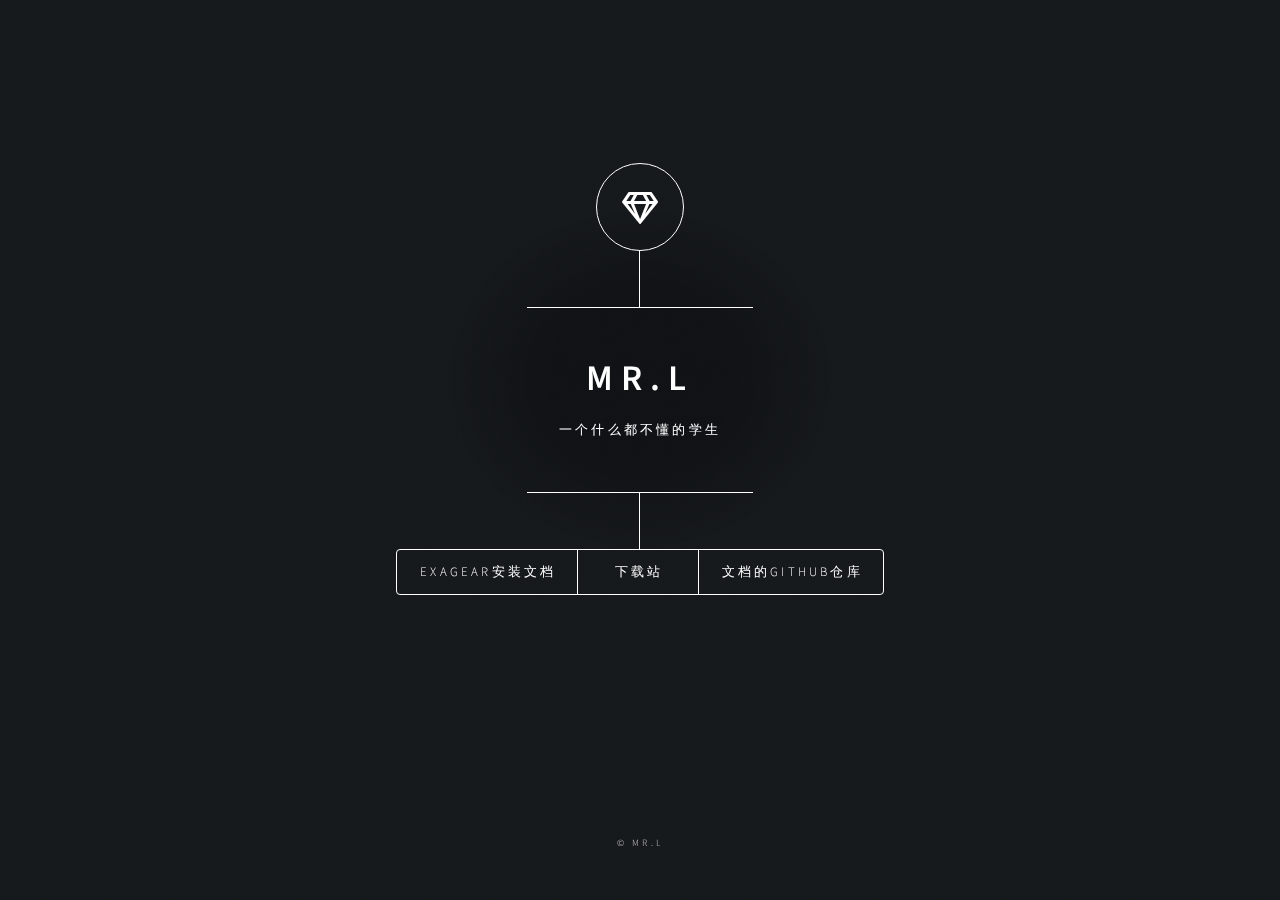
<file: index.html>
<!DOCTYPE HTML>
<!--
	Dimension by HTML5 UP
	html5up.net | @ajlkn
	Free for personal and commercial use under the CCA 3.0 license (html5up.net/license)
-->
<html>
	<head>
		<title>Into backdoor</title>
		<meta charset="utf-8" />
		<meta name="viewport" content="width=device-width, initial-scale=1, user-scalable=no" />
		<link rel="stylesheet" href="assets/css/main.css" />
		<noscript><link rel="stylesheet" href="assets/css/noscript.css" /></noscript>
	</head>
	<body class="is-preload">

		<!-- Wrapper -->
			<div id="wrapper">

				<!-- Header -->
					<header id="header">
						<div class="logo">
							<span class="icon fa-gem"></span>
						</div>
						<div class="content">
							<div class="inner">
								<h1>Mr.L</h1>
								<p>一个什么都不懂的学生</p>
							</div>
						</div>
						<nav>
							<ul>
								<li><a href="https://docs.mrl646.top/">Exagear安装文档</a></li>
								<li><a href="https://down.mrl646.top/">下载站</a></li>
								<li><a href="https://github.com/MrL646/exadocs">文档的Github仓库</a></li>
							</ul>
						</nav>
					</header>

				<!-- Footer -->
					<footer id="footer">
						<iframe frameborder="no" border="0" marginwidth="0" marginheight="0" width=330 height=86 src="//music.163.com/outchain/player?type=2&id=869190&auto=1&height=66"></iframe>
						<p class="copyright">&copy; Mr.L</p>
					</footer>

			</div>

		<!-- BG -->
			<div id="bg"></div>

		<!-- Scripts -->
			<script src="assets/js/jquery.min.js"></script>
			<script src="assets/js/browser.min.js"></script>
			<script src="assets/js/breakpoints.min.js"></script>
			<script src="assets/js/util.js"></script>
			<script src="assets/js/main.js"></script>

	</body>
</html>
</file>
<file: assets/css/noscript.css>
/*
	Dimension by HTML5 UP
	html5up.net | @ajlkn
	Free for personal and commercial use under the CCA 3.0 license (html5up.net/license)
*/

/* BG */

	body.is-preload #bg:before {
		background-color: transparent;
	}

/* Header */

	body.is-preload #header {
		-moz-filter: none;
		-webkit-filter: none;
		-ms-filter: none;
		filter: none;
	}

		body.is-preload #header > * {
			opacity: 1;
		}

		body.is-preload #header .content .inner {
			max-height: none;
			padding: 3rem 2rem;
			opacity: 1;
		}

/* Main */

	#main article {
		opacity: 1;
		margin: 4rem 0 0 0;
	}
</file>
<file: assets/css/main.css>
@import url(fontawesome-all.min.css);
@import url("https://fonts.googleapis.com/css?family=Source+Sans+Pro:300italic,600italic,300,600");

/*
	Dimension by HTML5 UP
	html5up.net | @ajlkn
	Free for personal and commercial use under the CCA 3.0 license (html5up.net/license)
*/

html, body, div, span, applet, object,
iframe, h1, h2, h3, h4, h5, h6, p, blockquote,
pre, a, abbr, acronym, address, big, cite,
code, del, dfn, em, img, ins, kbd, q, s, samp,
small, strike, strong, sub, sup, tt, var, b,
u, i, center, dl, dt, dd, ol, ul, li, fieldset,
form, label, legend, table, caption, tbody,
tfoot, thead, tr, th, td, article, aside,
canvas, details, embed, figure, figcaption,
footer, header, hgroup, menu, nav, output, ruby,
section, summary, time, mark, audio, video {
	margin: 0;
	padding: 0;
	border: 0;
	font-size: 100%;
	font: inherit;
	vertical-align: baseline;}

article, aside, details, figcaption, figure,
footer, header, hgroup, menu, nav, section {
	display: block;}

body {
	line-height: 1;
}

ol, ul {
	list-style: none;
}

blockquote, q {
	quotes: none;
}

	blockquote:before, blockquote:after, q:before, q:after {
		content: '';
		content: none;
	}

table {
	border-collapse: collapse;
	border-spacing: 0;
}

body {
	-webkit-text-size-adjust: none;
}

mark {
	background-color: transparent;
	color: inherit;
}

input::-moz-focus-inner {
	border: 0;
	padding: 0;
}

input, select, textarea {
	-moz-appearance: none;
	-webkit-appearance: none;
	-ms-appearance: none;
	appearance: none;
}

/* Basic */

	@-ms-viewport {
		width: device-width;
	}

	@media screen and (max-width: 480px) {

		html, body {
			min-width: 320px;
		}

	}

	html {
		box-sizing: border-box;
	}

	*, *:before, *:after {
		box-sizing: inherit;
	}

	body {
		background: #1b1f22;
	}

		body.is-preload *, body.is-preload *:before, body.is-preload *:after {
			-moz-animation: none !important;
			-webkit-animation: none !important;
			-ms-animation: none !important;
			animation: none !important;
			-moz-transition: none !important;
			-webkit-transition: none !important;
			-ms-transition: none !important;
			transition: none !important;
		}

/* Type */

	html {
		font-size: 16pt;
	}

		@media screen and (max-width: 1680px) {

			html {
				font-size: 12pt;
			}

		}

		@media screen and (max-width: 736px) {

			html {
				font-size: 11pt;
			}

		}

		@media screen and (max-width: 360px) {

			html {
				font-size: 10pt;
			}

		}

	body, input, select, textarea {
		color: #ffffff;
		font-family: "Source Sans Pro", sans-serif;
		font-weight: 300;
		font-size: 1rem;
		line-height: 1.65;
	}

	a {
		-moz-transition: color 0.2s ease-in-out, background-color 0.2s ease-in-out, border-bottom-color 0.2s ease-in-out;
		-webkit-transition: color 0.2s ease-in-out, background-color 0.2s ease-in-out, border-bottom-color 0.2s ease-in-out;
		-ms-transition: color 0.2s ease-in-out, background-color 0.2s ease-in-out, border-bottom-color 0.2s ease-in-out;
		transition: color 0.2s ease-in-out, background-color 0.2s ease-in-out, border-bottom-color 0.2s ease-in-out;
		border-bottom: dotted 1px rgba(255, 255, 255, 0.5);
		text-decoration: none;
		color: inherit;
	}

		a:hover {
			border-bottom-color: transparent;
		}

	strong, b {
		color: #ffffff;
		font-weight: 600;
	}

	em, i {
		font-style: italic;
	}

	p {
		margin: 0 0 2rem 0;
	}

	h1, h2, h3, h4, h5, h6 {
		color: #ffffff;
		font-weight: 600;
		line-height: 1.5;
		margin: 0 0 1rem 0;
		text-transform: uppercase;
		letter-spacing: 0.2rem;
	}

		h1 a, h2 a, h3 a, h4 a, h5 a, h6 a {
			color: inherit;
			text-decoration: none;
		}

		h1.major, h2.major, h3.major, h4.major, h5.major, h6.major {
			border-bottom: solid 1px #ffffff;
			width: -moz-max-content;
			width: -webkit-max-content;
			width: -ms-max-content;
			width: max-content;
			padding-bottom: 0.5rem;
			margin: 0 0 2rem 0;
		}

	h1 {
		font-size: 2.25rem;
		line-height: 1.3;
		letter-spacing: 0.5rem;
	}

	h2 {
		font-size: 1.5rem;
		line-height: 1.4;
		letter-spacing: 0.5rem;
	}

	h3 {
		font-size: 1rem;
	}

	h4 {
		font-size: 0.8rem;
	}

	h5 {
		font-size: 0.7rem;
	}

	h6 {
		font-size: 0.6rem;
	}

	@media screen and (max-width: 736px) {

		h1 {
			font-size: 1.75rem;
			line-height: 1.4;
		}

		h2 {
			font-size: 1.25em;
			line-height: 1.5;
		}

	}

	sub {
		font-size: 0.8rem;
		position: relative;
		top: 0.5rem;
	}

	sup {
		font-size: 0.8rem;
		position: relative;
		top: -0.5rem;
	}

	blockquote {
		border-left: solid 4px #ffffff;
		font-style: italic;
		margin: 0 0 2rem 0;
		padding: 0.5rem 0 0.5rem 2rem;
	}

	code {
		background: rgba(255, 255, 255, 0.075);
		border-radius: 4px;
		font-family: "Courier New", monospace;
		font-size: 0.9rem;
		margin: 0 0.25rem;
		padding: 0.25rem 0.65rem;
	}

	pre {
		-webkit-overflow-scrolling: touch;
		font-family: "Courier New", monospace;
		font-size: 0.9rem;
		margin: 0 0 2rem 0;
	}

		pre code {
			display: block;
			line-height: 1.75;
			padding: 1rem 1.5rem;
			overflow-x: auto;
		}

	hr {
		border: 0;
		border-bottom: solid 1px #ffffff;
		margin: 2.75rem 0;
	}

	.align-left {
		text-align: left;
	}

	.align-center {
		text-align: center;
	}

	.align-right {
		text-align: right;
	}

/* Form */

	form {
		margin: 0 0 2rem 0;
	}

		form > :last-child {
			margin-bottom: 0;
		}

		form > .fields {
			display: -moz-flex;
			display: -webkit-flex;
			display: -ms-flex;
			display: flex;
			-moz-flex-wrap: wrap;
			-webkit-flex-wrap: wrap;
			-ms-flex-wrap: wrap;
			flex-wrap: wrap;
			width: calc(100% + 3rem);
			margin: -1.5rem 0 2rem -1.5rem;
		}

			form > .fields > .field {
				-moz-flex-grow: 0;
				-webkit-flex-grow: 0;
				-ms-flex-grow: 0;
				flex-grow: 0;
				-moz-flex-shrink: 0;
				-webkit-flex-shrink: 0;
				-ms-flex-shrink: 0;
				flex-shrink: 0;
				padding: 1.5rem 0 0 1.5rem;
				width: calc(100% - 1.5rem);
			}

				form > .fields > .field.half {
					width: calc(50% - 0.75rem);
				}

				form > .fields > .field.third {
					width: calc(100%/3 - 0.5rem);
				}

				form > .fields > .field.quarter {
					width: calc(25% - 0.375rem);
				}

		@media screen and (max-width: 480px) {

			form > .fields {
				width: calc(100% + 3rem);
				margin: -1.5rem 0 2rem -1.5rem;
			}

				form > .fields > .field {
					padding: 1.5rem 0 0 1.5rem;
					width: calc(100% - 1.5rem);
				}

					form > .fields > .field.half {
						width: calc(100% - 1.5rem);
					}

					form > .fields > .field.third {
						width: calc(100% - 1.5rem);
					}

					form > .fields > .field.quarter {
						width: calc(100% - 1.5rem);
					}

		}

	label {
		color: #ffffff;
		display: block;
		font-size: 0.8rem;
		font-weight: 300;
		letter-spacing: 0.2rem;
		line-height: 1.5;
		margin: 0 0 1rem 0;
		text-transform: uppercase;
	}

	input[type="text"],
	input[type="password"],
	input[type="email"],
	input[type="tel"],
	select,
	textarea {
		-moz-appearance: none;
		-webkit-appearance: none;
		-ms-appearance: none;
		appearance: none;
		-moz-transition: border-color 0.2s ease-in-out, box-shadow 0.2s ease-in-out, background-color 0.2s ease-in-out;
		-webkit-transition: border-color 0.2s ease-in-out, box-shadow 0.2s ease-in-out, background-color 0.2s ease-in-out;
		-ms-transition: border-color 0.2s ease-in-out, box-shadow 0.2s ease-in-out, background-color 0.2s ease-in-out;
		transition: border-color 0.2s ease-in-out, box-shadow 0.2s ease-in-out, background-color 0.2s ease-in-out;
		background-color: transparent;
		border-radius: 4px;
		border: solid 1px #ffffff;
		color: inherit;
		display: block;
		outline: 0;
		padding: 0 1rem;
		text-decoration: none;
		width: 100%;
	}

		input[type="text"]:invalid,
		input[type="password"]:invalid,
		input[type="email"]:invalid,
		input[type="tel"]:invalid,
		select:invalid,
		textarea:invalid {
			box-shadow: none;
		}

		input[type="text"]:focus,
		input[type="password"]:focus,
		input[type="email"]:focus,
		input[type="tel"]:focus,
		select:focus,
		textarea:focus {
			background: rgba(255, 255, 255, 0.075);
			border-color: #ffffff;
			box-shadow: 0 0 0 1px #ffffff;
		}

	select {
		background-image: url("data:image/svg+xml;charset=utf8,%3Csvg xmlns='http://www.w3.org/2000/svg' width='40' height='40' preserveAspectRatio='none' viewBox='0 0 40 40'%3E%3Cpath d='M9.4,12.3l10.4,10.4l10.4-10.4c0.2-0.2,0.5-0.4,0.9-0.4c0.3,0,0.6,0.1,0.9,0.4l3.3,3.3c0.2,0.2,0.4,0.5,0.4,0.9 c0,0.4-0.1,0.6-0.4,0.9L20.7,31.9c-0.2,0.2-0.5,0.4-0.9,0.4c-0.3,0-0.6-0.1-0.9-0.4L4.3,17.3c-0.2-0.2-0.4-0.5-0.4-0.9 c0-0.4,0.1-0.6,0.4-0.9l3.3-3.3c0.2-0.2,0.5-0.4,0.9-0.4S9.1,12.1,9.4,12.3z' fill='%23ffffff' /%3E%3C/svg%3E");
		background-size: 1.25rem;
		background-repeat: no-repeat;
		background-position: calc(100% - 1rem) center;
		height: 2.75rem;
		padding-right: 2.75rem;
		text-overflow: ellipsis;
	}

		select option {
			color: #ffffff;
			background: #1b1f22;
		}

		select:focus::-ms-value {
			background-color: transparent;
		}

		select::-ms-expand {
			display: none;
		}

	input[type="text"],
	input[type="password"],
	input[type="email"],
	select {
		height: 2.75rem;
	}

	textarea {
		padding: 0.75rem 1rem;
	}

	input[type="checkbox"],
	input[type="radio"] {
		-moz-appearance: none;
		-webkit-appearance: none;
		-ms-appearance: none;
		appearance: none;
		display: block;
		float: left;
		margin-right: -2rem;
		opacity: 0;
		width: 1rem;
		z-index: -1;
	}

		input[type="checkbox"] + label,
		input[type="radio"] + label {
			text-decoration: none;
			-moz-user-select: none;
			-webkit-user-select: none;
			-ms-user-select: none;
			user-select: none;
			color: #ffffff;
			cursor: pointer;
			display: inline-block;
			font-size: 0.8rem;
			font-weight: 300;
			margin: 0 0 0.5rem 0;
			padding-left: 2.65rem;
			padding-right: 0.75rem;
			position: relative;
		}

			input[type="checkbox"] + label:before,
			input[type="radio"] + label:before {
				-moz-osx-font-smoothing: grayscale;
				-webkit-font-smoothing: antialiased;
				display: inline-block;
				font-style: normal;
				font-variant: normal;
				text-rendering: auto;
				line-height: 1;
				text-transform: none !important;
				font-family: 'Font Awesome 5 Free';
				font-weight: 900;
			}

			input[type="checkbox"] + label:before,
			input[type="radio"] + label:before {
				-moz-transition: border-color 0.2s ease-in-out, box-shadow 0.2s ease-in-out, background-color 0.2s ease-in-out;
				-webkit-transition: border-color 0.2s ease-in-out, box-shadow 0.2s ease-in-out, background-color 0.2s ease-in-out;
				-ms-transition: border-color 0.2s ease-in-out, box-shadow 0.2s ease-in-out, background-color 0.2s ease-in-out;
				transition: border-color 0.2s ease-in-out, box-shadow 0.2s ease-in-out, background-color 0.2s ease-in-out;
				border-radius: 4px;
				border: solid 1px #ffffff;
				content: '';
				display: inline-block;
				height: 1.65rem;
				left: 0;
				line-height: 1.65rem;
				position: absolute;
				text-align: center;
				top: -0.15rem;
				width: 1.65rem;
			}

		input[type="checkbox"]:checked + label:before,
		input[type="radio"]:checked + label:before {
			background: #ffffff !important;
			border-color: #ffffff !important;
			color: #1b1f22;
			content: '\f00c';
		}

		input[type="checkbox"]:focus + label:before,
		input[type="radio"]:focus + label:before {
			background: rgba(255, 255, 255, 0.075);
			border-color: #ffffff;
			box-shadow: 0 0 0 1px #ffffff;
		}

	input[type="checkbox"] + label:before {
		border-radius: 4px;
	}

	input[type="radio"] + label:before {
		border-radius: 100%;
	}

	::-webkit-input-placeholder {
		color: rgba(255, 255, 255, 0.5) !important;
		opacity: 1.0;
	}

	:-moz-placeholder {
		color: rgba(255, 255, 255, 0.5) !important;
		opacity: 1.0;
	}

	::-moz-placeholder {
		color: rgba(255, 255, 255, 0.5) !important;
		opacity: 1.0;
	}

	:-ms-input-placeholder {
		color: rgba(255, 255, 255, 0.5) !important;
		opacity: 1.0;
	}

	.formerize-placeholder {
		color: rgba(255, 255, 255, 0.5) !important;
		opacity: 1.0;
	}

/* Box */

	.box {
		border-radius: 4px;
		border: solid 1px #ffffff;
		margin-bottom: 2rem;
		padding: 1.5em;
	}

		.box > :last-child,
		.box > :last-child > :last-child,
		.box > :last-child > :last-child > :last-child {
			margin-bottom: 0;
		}

		.box.alt {
			border: 0;
			border-radius: 0;
			padding: 0;
		}

/* Icon */

	.icon {
		text-decoration: none;
		border-bottom: none;
		position: relative;
	}

		.icon:before {
			-moz-osx-font-smoothing: grayscale;
			-webkit-font-smoothing: antialiased;
			display: inline-block;
			font-style: normal;
			font-variant: normal;
			text-rendering: auto;
			line-height: 1;
			text-transform: none !important;
			font-family: 'Font Awesome 5 Free';
			font-weight: 400;
		}

		.icon > .label {
			display: none;
		}

		.icon:before {
			line-height: inherit;
		}

		.icon.solid:before {
			font-weight: 900;
		}

		.icon.brands:before {
			font-family: 'Font Awesome 5 Brands';
		}

/* Image */

	.image {
		border-radius: 4px;
		border: 0;
		display: inline-block;
		position: relative;
	}

		.image:before {
			pointer-events: none;
			background-image: url("../../images/overlay.png");
			background-color: rgba(19, 21, 25, 0.5);
			border-radius: 4px;
			content: '';
			display: block;
			height: 100%;
			left: 0;
			opacity: 0.5;
			position: absolute;
			top: 0;
			width: 100%;
		}

		.image img {
			border-radius: 4px;
			display: block;
		}

		.image.left, .image.right {
			max-width: 40%;
		}

			.image.left img, .image.right img {
				width: 100%;
			}

		.image.left {
			float: left;
			padding: 0 1.5em 1em 0;
			top: 0.25em;
		}

		.image.right {
			float: right;
			padding: 0 0 1em 1.5em;
			top: 0.25em;
		}

		.image.fit {
			display: block;
			margin: 0 0 2rem 0;
			width: 100%;
		}

			.image.fit img {
				width: 100%;
			}

		.image.main {
			display: block;
			margin: 2.5rem 0;
			width: 100%;
		}

			.image.main img {
				width: 100%;
			}

		@media screen and (max-width: 736px) {

			.image.main {
				margin: 2rem 0;
			}

		}

		@media screen and (max-width: 480px) {

			.image.main {
				margin: 1.5rem 0;
			}

		}

/* List */

	ol {
		list-style: decimal;
		margin: 0 0 2rem 0;
		padding-left: 1.25em;
	}

		ol li {
			padding-left: 0.25em;
		}

	ul {
		list-style: disc;
		margin: 0 0 2rem 0;
		padding-left: 1em;
	}

		ul li {
			padding-left: 0.5em;
		}

		ul.alt {
			list-style: none;
			padding-left: 0;
		}

			ul.alt li {
				border-top: solid 1px #ffffff;
				padding: 0.5em 0;
			}

				ul.alt li:first-child {
					border-top: 0;
					padding-top: 0;
				}

	dl {
		margin: 0 0 2rem 0;
	}

		dl dt {
			display: block;
			font-weight: 600;
			margin: 0 0 1rem 0;
		}

		dl dd {
			margin-left: 2rem;
		}

/* Actions */

	ul.actions {
		display: -moz-flex;
		display: -webkit-flex;
		display: -ms-flex;
		display: flex;
		cursor: default;
		list-style: none;
		margin-left: -1rem;
		padding-left: 0;
	}

		ul.actions li {
			padding: 0 0 0 1rem;
			vertical-align: middle;
		}

		ul.actions.special {
			-moz-justify-content: center;
			-webkit-justify-content: center;
			-ms-justify-content: center;
			justify-content: center;
			width: 100%;
			margin-left: 0;
		}

			ul.actions.special li:first-child {
				padding-left: 0;
			}

		ul.actions.stacked {
			-moz-flex-direction: column;
			-webkit-flex-direction: column;
			-ms-flex-direction: column;
			flex-direction: column;
			margin-left: 0;
		}

			ul.actions.stacked li {
				padding: 1.3rem 0 0 0;
			}

				ul.actions.stacked li:first-child {
					padding-top: 0;
				}

		ul.actions.fit {
			width: calc(100% + 1rem);
		}

			ul.actions.fit li {
				-moz-flex-grow: 1;
				-webkit-flex-grow: 1;
				-ms-flex-grow: 1;
				flex-grow: 1;
				-moz-flex-shrink: 1;
				-webkit-flex-shrink: 1;
				-ms-flex-shrink: 1;
				flex-shrink: 1;
				width: 100%;
			}

				ul.actions.fit li > * {
					width: 100%;
				}

			ul.actions.fit.stacked {
				width: 100%;
			}

		@media screen and (max-width: 480px) {

			ul.actions:not(.fixed) {
				-moz-flex-direction: column;
				-webkit-flex-direction: column;
				-ms-flex-direction: column;
				flex-direction: column;
				margin-left: 0;
				width: 100% !important;
			}

				ul.actions:not(.fixed) li {
					-moz-flex-grow: 1;
					-webkit-flex-grow: 1;
					-ms-flex-grow: 1;
					flex-grow: 1;
					-moz-flex-shrink: 1;
					-webkit-flex-shrink: 1;
					-ms-flex-shrink: 1;
					flex-shrink: 1;
					padding: 1rem 0 0 0;
					text-align: center;
					width: 100%;
				}

					ul.actions:not(.fixed) li > * {
						width: 100%;
					}

					ul.actions:not(.fixed) li:first-child {
						padding-top: 0;
					}

					ul.actions:not(.fixed) li input[type="submit"],
					ul.actions:not(.fixed) li input[type="reset"],
					ul.actions:not(.fixed) li input[type="button"],
					ul.actions:not(.fixed) li button,
					ul.actions:not(.fixed) li .button {
						width: 100%;
					}

						ul.actions:not(.fixed) li input[type="submit"].icon:before,
						ul.actions:not(.fixed) li input[type="reset"].icon:before,
						ul.actions:not(.fixed) li input[type="button"].icon:before,
						ul.actions:not(.fixed) li button.icon:before,
						ul.actions:not(.fixed) li .button.icon:before {
							margin-left: -0.5em;
						}

		}

/* Icons */

	ul.icons {
		cursor: default;
		list-style: none;
		padding-left: 0;
	}

		ul.icons li {
			display: inline-block;
			padding: 0 0.75em 0 0;
		}

			ul.icons li:last-child {
				padding-right: 0;
			}

			ul.icons li a {
				border-radius: 100%;
				box-shadow: inset 0 0 0 1px #ffffff;
				display: inline-block;
				height: 2.25rem;
				line-height: 2.25rem;
				text-align: center;
				width: 2.25rem;
			}

				ul.icons li a:hover {
					background-color: rgba(255, 255, 255, 0.075);
				}

				ul.icons li a:active {
					background-color: rgba(255, 255, 255, 0.175);
				}

/* Table */

	.table-wrapper {
		-webkit-overflow-scrolling: touch;
		overflow-x: auto;
	}

	table {
		margin: 0 0 2rem 0;
		width: 100%;
	}

		table tbody tr {
			border: solid 1px #ffffff;
			border-left: 0;
			border-right: 0;
		}

			table tbody tr:nth-child(2n + 1) {
				background-color: rgba(255, 255, 255, 0.075);
			}

		table td {
			padding: 0.75em 0.75em;
		}

		table th {
			color: #ffffff;
			font-size: 0.9em;
			font-weight: 600;
			padding: 0 0.75em 0.75em 0.75em;
			text-align: left;
		}

		table thead {
			border-bottom: solid 2px #ffffff;
		}

		table tfoot {
			border-top: solid 2px #ffffff;
		}

		table.alt {
			border-collapse: separate;
		}

			table.alt tbody tr td {
				border: solid 1px #ffffff;
				border-left-width: 0;
				border-top-width: 0;
			}

				table.alt tbody tr td:first-child {
					border-left-width: 1px;
				}

			table.alt tbody tr:first-child td {
				border-top-width: 1px;
			}

			table.alt thead {
				border-bottom: 0;
			}

			table.alt tfoot {
				border-top: 0;
			}

/* Button */

	input[type="submit"],
	input[type="reset"],
	input[type="button"],
	button,
	.button {
		-moz-appearance: none;
		-webkit-appearance: none;
		-ms-appearance: none;
		appearance: none;
		-moz-transition: background-color 0.2s ease-in-out, color 0.2s ease-in-out;
		-webkit-transition: background-color 0.2s ease-in-out, color 0.2s ease-in-out;
		-ms-transition: background-color 0.2s ease-in-out, color 0.2s ease-in-out;
		transition: background-color 0.2s ease-in-out, color 0.2s ease-in-out;
		background-color: transparent;
		border-radius: 4px;
		border: 0;
		box-shadow: inset 0 0 0 1px #ffffff;
		color: #ffffff !important;
		cursor: pointer;
		display: inline-block;
		font-size: 0.8rem;
		font-weight: 300;
		height: 2.75rem;
		letter-spacing: 0.2rem;
		line-height: 2.75rem;
		outline: 0;
		padding: 0 1.25rem 0 1.35rem;
		text-align: center;
		text-decoration: none;
		text-transform: uppercase;
		white-space: nowrap;
	}

		input[type="submit"]:hover,
		input[type="reset"]:hover,
		input[type="button"]:hover,
		button:hover,
		.button:hover {
			background-color: rgba(255, 255, 255, 0.075);
		}

		input[type="submit"]:active,
		input[type="reset"]:active,
		input[type="button"]:active,
		button:active,
		.button:active {
			background-color: rgba(255, 255, 255, 0.175);
		}

		input[type="submit"].icon:before,
		input[type="reset"].icon:before,
		input[type="button"].icon:before,
		button.icon:before,
		.button.icon:before {
			margin-right: 0.5em;
		}

		input[type="submit"].fit,
		input[type="reset"].fit,
		input[type="button"].fit,
		button.fit,
		.button.fit {
			width: 100%;
		}

		input[type="submit"].small,
		input[type="reset"].small,
		input[type="button"].small,
		button.small,
		.button.small {
			font-size: 0.6rem;
			height: 2.0625rem;
			line-height: 2.0625rem;
		}

		input[type="submit"].primary,
		input[type="reset"].primary,
		input[type="button"].primary,
		button.primary,
		.button.primary {
			background-color: #ffffff;
			color: #1b1f22 !important;
			font-weight: 600;
		}

		input[type="submit"].disabled, input[type="submit"]:disabled,
		input[type="reset"].disabled,
		input[type="reset"]:disabled,
		input[type="button"].disabled,
		input[type="button"]:disabled,
		button.disabled,
		button:disabled,
		.button.disabled,
		.button:disabled {
			pointer-events: none;
			cursor: default;
			opacity: 0.25;
		}

	input[type="submit"],
	input[type="reset"],
	input[type="button"],
	button {
		line-height: calc(2.75rem - 2px);
	}

/* BG */

	#bg {
		-moz-transform: scale(1.0);
		-webkit-transform: scale(1.0);
		-ms-transform: scale(1.0);
		transform: scale(1.0);
		-webkit-backface-visibility: hidden;
		position: fixed;
		top: 0;
		left: 0;
		width: 100%;
		height: 100vh;
		z-index: 1;
	}

		#bg:before, #bg:after {
			content: '';
			display: block;
			position: absolute;
			top: 0;
			left: 0;
			width: 100%;
			height: 100%;
		}

		#bg:before {
			-moz-transition: background-color 2.5s ease-in-out;
			-webkit-transition: background-color 2.5s ease-in-out;
			-ms-transition: background-color 2.5s ease-in-out;
			transition: background-color 2.5s ease-in-out;
			-moz-transition-delay: 0.75s;
			-webkit-transition-delay: 0.75s;
			-ms-transition-delay: 0.75s;
			transition-delay: 0.75s;
			background-image: linear-gradient(to top, rgba(19, 21, 25, 0.5), rgba(19, 21, 25, 0.5)), url("../../images/overlay.png");
			background-size: auto,
 256px 256px;
			background-position: center,
 center;
			background-repeat: no-repeat,
 repeat;
			z-index: 2;
		}

		#bg:after {
			-moz-transform: scale(1.125);
			-webkit-transform: scale(1.125);
			-ms-transform: scale(1.125);
			transform: scale(1.125);
			-moz-transition: -moz-transform 0.325s ease-in-out, -moz-filter 0.325s ease-in-out;
			-webkit-transition: -webkit-transform 0.325s ease-in-out, -webkit-filter 0.325s ease-in-out;
			-ms-transition: -ms-transform 0.325s ease-in-out, -ms-filter 0.325s ease-in-out;
			transition: transform 0.325s ease-in-out, filter 0.325s ease-in-out;
			background-image: url("https://api.mrl646.top/koishi");
			background-position: center;
			background-size: cover;
			background-repeat: no-repeat;
			z-index: 1;
		}

		body.is-article-visible #bg:after {
			-moz-transform: scale(1.0825);
			-webkit-transform: scale(1.0825);
			-ms-transform: scale(1.0825);
			transform: scale(1.0825);
			-moz-filter: blur(0.2rem);
			-webkit-filter: blur(0.2rem);
			-ms-filter: blur(0.2rem);
			filter: blur(0.2rem);
		}

		body.is-preload #bg:before {
			background-color: #000000;
		}

/* Wrapper */

	#wrapper {
		display: -moz-flex;
		display: -webkit-flex;
		display: -ms-flex;
		display: flex;
		-moz-flex-direction: column;
		-webkit-flex-direction: column;
		-ms-flex-direction: column;
		flex-direction: column;
		-moz-align-items: center;
		-webkit-align-items: center;
		-ms-align-items: center;
		align-items: center;
		-moz-justify-content: space-between;
		-webkit-justify-content: space-between;
		-ms-justify-content: space-between;
		justify-content: space-between;
		position: relative;
		min-height: 100vh;
		width: 100%;
		padding: 4rem 2rem;
		z-index: 3;
	}

		#wrapper:before {
			content: '';
			display: block;
		}

		@media screen and (max-width: 1680px) {

			#wrapper {
				padding: 3rem 2rem;
			}

		}

		@media screen and (max-width: 736px) {

			#wrapper {
				padding: 2rem 1rem;
			}

		}

		@media screen and (max-width: 480px) {

			#wrapper {
				padding: 1rem;
			}

		}

/* Header */

	#header {
		display: -moz-flex;
		display: -webkit-flex;
		display: -ms-flex;
		display: flex;
		-moz-flex-direction: column;
		-webkit-flex-direction: column;
		-ms-flex-direction: column;
		flex-direction: column;
		-moz-align-items: center;
		-webkit-align-items: center;
		-ms-align-items: center;
		align-items: center;
		-moz-transition: -moz-transform 0.325s ease-in-out, -moz-filter 0.325s ease-in-out, opacity 0.325s ease-in-out;
		-webkit-transition: -webkit-transform 0.325s ease-in-out, -webkit-filter 0.325s ease-in-out, opacity 0.325s ease-in-out;
		-ms-transition: -ms-transform 0.325s ease-in-out, -ms-filter 0.325s ease-in-out, opacity 0.325s ease-in-out;
		transition: transform 0.325s ease-in-out, filter 0.325s ease-in-out, opacity 0.325s ease-in-out;
		background-image: -moz-radial-gradient(rgba(0, 0, 0, 0.25) 25%, rgba(0, 0, 0, 0) 55%);
		background-image: -webkit-radial-gradient(rgba(0, 0, 0, 0.25) 25%, rgba(0, 0, 0, 0) 55%);
		background-image: -ms-radial-gradient(rgba(0, 0, 0, 0.25) 25%, rgba(0, 0, 0, 0) 55%);
		background-image: radial-gradient(rgba(0, 0, 0, 0.25) 25%, rgba(0, 0, 0, 0) 55%);
		max-width: 100%;
		text-align: center;
	}

		#header > * {
			-moz-transition: opacity 0.325s ease-in-out;
			-webkit-transition: opacity 0.325s ease-in-out;
			-ms-transition: opacity 0.325s ease-in-out;
			transition: opacity 0.325s ease-in-out;
			position: relative;
			margin-top: 3.5rem;
		}

			#header > *:before {
				content: '';
				display: block;
				position: absolute;
				top: calc(-3.5rem - 1px);
				left: calc(50% - 1px);
				width: 1px;
				height: calc(3.5rem + 1px);
				background: #ffffff;
			}

		#header > :first-child {
			margin-top: 0;
		}

			#header > :first-child:before {
				display: none;
			}

		#header .logo {
			width: 5.5rem;
			height: 5.5rem;
			line-height: 5.5rem;
			border: solid 1px #ffffff;
			border-radius: 100%;
		}

			#header .logo .icon:before {
				font-size: 2rem;
			}

		#header .content {
			border-style: solid;
			border-color: #ffffff;
			border-top-width: 1px;
			border-bottom-width: 1px;
			max-width: 100%;
		}

			#header .content .inner {
				-moz-transition: max-height 0.75s ease, padding 0.75s ease, opacity 0.325s ease-in-out;
				-webkit-transition: max-height 0.75s ease, padding 0.75s ease, opacity 0.325s ease-in-out;
				-ms-transition: max-height 0.75s ease, padding 0.75s ease, opacity 0.325s ease-in-out;
				transition: max-height 0.75s ease, padding 0.75s ease, opacity 0.325s ease-in-out;
				-moz-transition-delay: 0.25s;
				-webkit-transition-delay: 0.25s;
				-ms-transition-delay: 0.25s;
				transition-delay: 0.25s;
				padding: 3rem 2rem;
				max-height: 40rem;
				overflow: hidden;
			}

				#header .content .inner > :last-child {
					margin-bottom: 0;
				}

			#header .content p {
				text-transform: uppercase;
				letter-spacing: 0.2rem;
				font-size: 0.8rem;
				line-height: 2;
			}

		#header nav ul {
			display: -moz-flex;
			display: -webkit-flex;
			display: -ms-flex;
			display: flex;
			margin-bottom: 0;
			list-style: none;
			padding-left: 0;
			border: solid 1px #ffffff;
			border-radius: 4px;
		}

			#header nav ul li {
				padding-left: 0;
				border-left: solid 1px #ffffff;
			}

				#header nav ul li:first-child {
					border-left: 0;
				}

				#header nav ul li a {
					display: block;
					min-width: 7.5rem;
					height: 2.75rem;
					line-height: 2.75rem;
					padding: 0 1.25rem 0 1.45rem;
					text-transform: uppercase;
					letter-spacing: 0.2rem;
					font-size: 0.8rem;
					border-bottom: 0;
				}

					#header nav ul li a:hover {
						background-color: rgba(255, 255, 255, 0.075);
					}

					#header nav ul li a:active {
						background-color: rgba(255, 255, 255, 0.175);
					}

		#header nav.use-middle:after {
			content: '';
			display: block;
			position: absolute;
			top: 0;
			left: calc(50% - 1px);
			width: 1px;
			height: 100%;
			background: #ffffff;
		}

		#header nav.use-middle ul li.is-middle {
			border-left: 0;
		}

		body.is-article-visible #header {
			-moz-transform: scale(0.95);
			-webkit-transform: scale(0.95);
			-ms-transform: scale(0.95);
			transform: scale(0.95);
			-moz-filter: blur(0.1rem);
			-webkit-filter: blur(0.1rem);
			-ms-filter: blur(0.1rem);
			filter: blur(0.1rem);
			opacity: 0;
		}

		body.is-preload #header {
			-moz-filter: blur(0.125rem);
			-webkit-filter: blur(0.125rem);
			-ms-filter: blur(0.125rem);
			filter: blur(0.125rem);
		}

			body.is-preload #header > * {
				opacity: 0;
			}

			body.is-preload #header .content .inner {
				max-height: 0;
				padding-top: 0;
				padding-bottom: 0;
				opacity: 0;
			}

		@media screen and (max-width: 980px) {

			#header .content p br {
				display: none;
			}

		}

		@media screen and (max-width: 736px) {

			#header > * {
				margin-top: 2rem;
			}

				#header > *:before {
					top: calc(-2rem - 1px);
					height: calc(2rem + 1px);
				}

			#header .logo {
				width: 4.75rem;
				height: 4.75rem;
				line-height: 4.75rem;
			}

				#header .logo .icon:before {
					font-size: 1.75rem;
				}

			#header .content .inner {
				padding: 2.5rem 1rem;
			}

			#header .content p {
				line-height: 1.875;
			}

		}

		@media screen and (max-width: 480px) {

			#header {
				padding: 1.5rem 0;
			}

				#header .content .inner {
					padding: 2.5rem 0;
				}

				#header nav ul {
					-moz-flex-direction: column;
					-webkit-flex-direction: column;
					-ms-flex-direction: column;
					flex-direction: column;
					min-width: 10rem;
					max-width: 100%;
				}

					#header nav ul li {
						border-left: 0;
						border-top: solid 1px #ffffff;
					}

						#header nav ul li:first-child {
							border-top: 0;
						}

						#header nav ul li a {
							height: 3rem;
							line-height: 3rem;
							min-width: 0;
							width: 100%;
						}

				#header nav.use-middle:after {
					display: none;
				}

		}

/* Main */

	#main {
		-moz-flex-grow: 1;
		-webkit-flex-grow: 1;
		-ms-flex-grow: 1;
		flex-grow: 1;
		-moz-flex-shrink: 1;
		-webkit-flex-shrink: 1;
		-ms-flex-shrink: 1;
		flex-shrink: 1;
		display: -moz-flex;
		display: -webkit-flex;
		display: -ms-flex;
		display: flex;
		-moz-align-items: center;
		-webkit-align-items: center;
		-ms-align-items: center;
		align-items: center;
		-moz-justify-content: center;
		-webkit-justify-content: center;
		-ms-justify-content: center;
		justify-content: center;
		-moz-flex-direction: column;
		-webkit-flex-direction: column;
		-ms-flex-direction: column;
		flex-direction: column;
		position: relative;
		max-width: 100%;
		z-index: 3;
	}

		#main article {
			-moz-transform: translateY(0.25rem);
			-webkit-transform: translateY(0.25rem);
			-ms-transform: translateY(0.25rem);
			transform: translateY(0.25rem);
			-moz-transition: opacity 0.325s ease-in-out, -moz-transform 0.325s ease-in-out;
			-webkit-transition: opacity 0.325s ease-in-out, -webkit-transform 0.325s ease-in-out;
			-ms-transition: opacity 0.325s ease-in-out, -ms-transform 0.325s ease-in-out;
			transition: opacity 0.325s ease-in-out, transform 0.325s ease-in-out;
			padding: 4.5rem 2.5rem 1.5rem 2.5rem ;
			position: relative;
			width: 40rem;
			max-width: 100%;
			background-color: rgba(27, 31, 34, 0.85);
			border-radius: 4px;
			opacity: 0;
		}

			#main article.active {
				-moz-transform: translateY(0);
				-webkit-transform: translateY(0);
				-ms-transform: translateY(0);
				transform: translateY(0);
				opacity: 1;
			}

			#main article .close {
				display: block;
				position: absolute;
				top: 0;
				right: 0;
				width: 4rem;
				height: 4rem;
				cursor: pointer;
				text-indent: 4rem;
				overflow: hidden;
				white-space: nowrap;
			}

				#main article .close:before {
					-moz-transition: background-color 0.2s ease-in-out;
					-webkit-transition: background-color 0.2s ease-in-out;
					-ms-transition: background-color 0.2s ease-in-out;
					transition: background-color 0.2s ease-in-out;
					content: '';
					display: block;
					position: absolute;
					top: 0.75rem;
					left: 0.75rem;
					width: 2.5rem;
					height: 2.5rem;
					border-radius: 100%;
					background-position: center;
					background-image: url("data:image/svg+xml;charset=utf8,%3Csvg xmlns='http://www.w3.org/2000/svg' xmlns:xlink='http://www.w3.org/1999/xlink' width='20px' height='20px' viewBox='0 0 20 20' zoomAndPan='disable'%3E%3Cstyle%3Eline %7B stroke: %23ffffff%3B stroke-width: 1%3B %7D%3C/style%3E%3Cline x1='2' y1='2' x2='18' y2='18' /%3E%3Cline x1='18' y1='2' x2='2' y2='18' /%3E%3C/svg%3E");
					background-size: 20px 20px;
					background-repeat: no-repeat;
				}

				#main article .close:hover:before {
					background-color: rgba(255, 255, 255, 0.075);
				}

				#main article .close:active:before {
					background-color: rgba(255, 255, 255, 0.175);
				}

		@media screen and (max-width: 736px) {

			#main article {
				padding: 3.5rem 2rem 0.5rem 2rem ;
			}

				#main article .close:before {
					top: 0.875rem;
					left: 0.875rem;
					width: 2.25rem;
					height: 2.25rem;
					background-size: 14px 14px;
				}

		}

		@media screen and (max-width: 480px) {

			#main article {
				padding: 3rem 1.5rem 0.5rem 1.5rem ;
			}

		}

/* Footer */

	#footer {
		-moz-transition: -moz-transform 0.325s ease-in-out, -moz-filter 0.325s ease-in-out, opacity 0.325s ease-in-out;
		-webkit-transition: -webkit-transform 0.325s ease-in-out, -webkit-filter 0.325s ease-in-out, opacity 0.325s ease-in-out;
		-ms-transition: -ms-transform 0.325s ease-in-out, -ms-filter 0.325s ease-in-out, opacity 0.325s ease-in-out;
		transition: transform 0.325s ease-in-out, filter 0.325s ease-in-out, opacity 0.325s ease-in-out;
		width: 100%;
		max-width: 100%;
		margin-top: 2rem;
		text-align: center;
	}

		#footer .copyright {
			letter-spacing: 0.2rem;
			font-size: 0.6rem;
			opacity: 0.75;
			margin-bottom: 0;
			text-transform: uppercase;
		}

		body.is-article-visible #footer {
			-moz-transform: scale(0.95);
			-webkit-transform: scale(0.95);
			-ms-transform: scale(0.95);
			transform: scale(0.95);
			-moz-filter: blur(0.1rem);
			-webkit-filter: blur(0.1rem);
			-ms-filter: blur(0.1rem);
			filter: blur(0.1rem);
			opacity: 0;
		}

		body.is-preload #footer {
			opacity: 0;
		}
</file>
